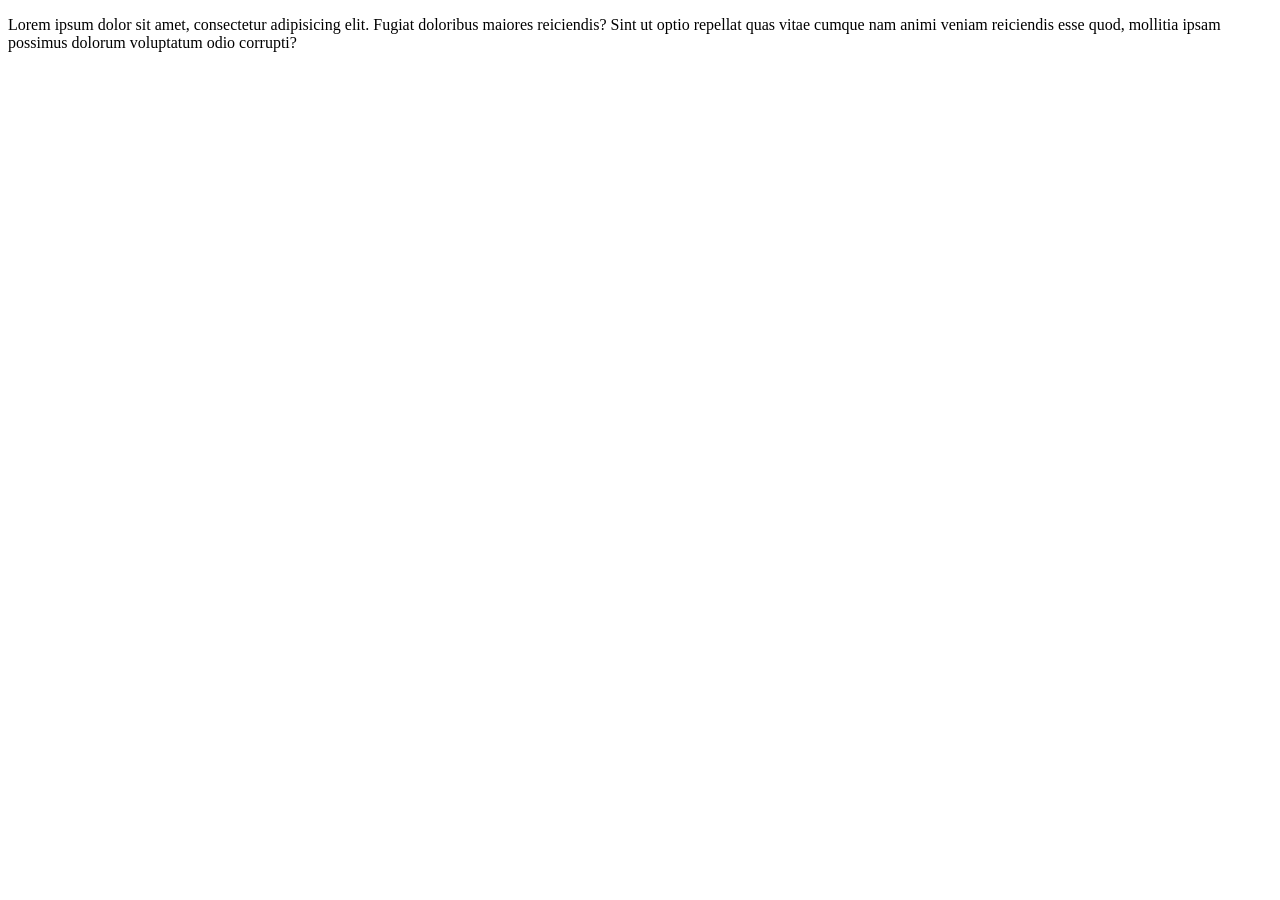
<file: basic.html>
<!DOCTYPE html>
<html lang="en">

<head>
    <!-- Google Tag Manager -->
<script>(function(w,d,s,l,i){w[l]=w[l]||[];w[l].push({'gtm.start':
    new Date().getTime(),event:'gtm.js'});var f=d.getElementsByTagName(s)[0],
    j=d.createElement(s),dl=l!='dataLayer'?'&l='+l:'';j.async=true;j.src=
    'https://www.googletagmanager.com/gtm.js?id='+i+dl;f.parentNode.insertBefore(j,f);
    })(window,document,'script','dataLayer','GTM-5R6WTRH');</script>
    <!-- End Google Tag Manager -->
    <meta charset="UTF-8">
    <meta http-equiv="X-UA-Compatible" content="IE=edge">
    <meta name="viewport" content="width=device-width, initial-scale=1.0">
    <title>Document</title>
</head>

<body>
    <!-- Google Tag Manager (noscript) -->
<noscript><iframe src="https://www.googletagmanager.com/ns.html?id=GTM-5R6WTRH"
height="0" width="0" style="display:none;visibility:hidden"></iframe></noscript>
<!-- End Google Tag Manager (noscript) -->
    <p>Lorem ipsum dolor sit amet, consectetur adipisicing elit. Fugiat doloribus maiores reiciendis? Sint ut optio
        repellat quas vitae cumque nam animi veniam reiciendis esse quod, mollitia ipsam possimus dolorum voluptatum
        odio corrupti?

    </p>
</body>

</html>
</file>
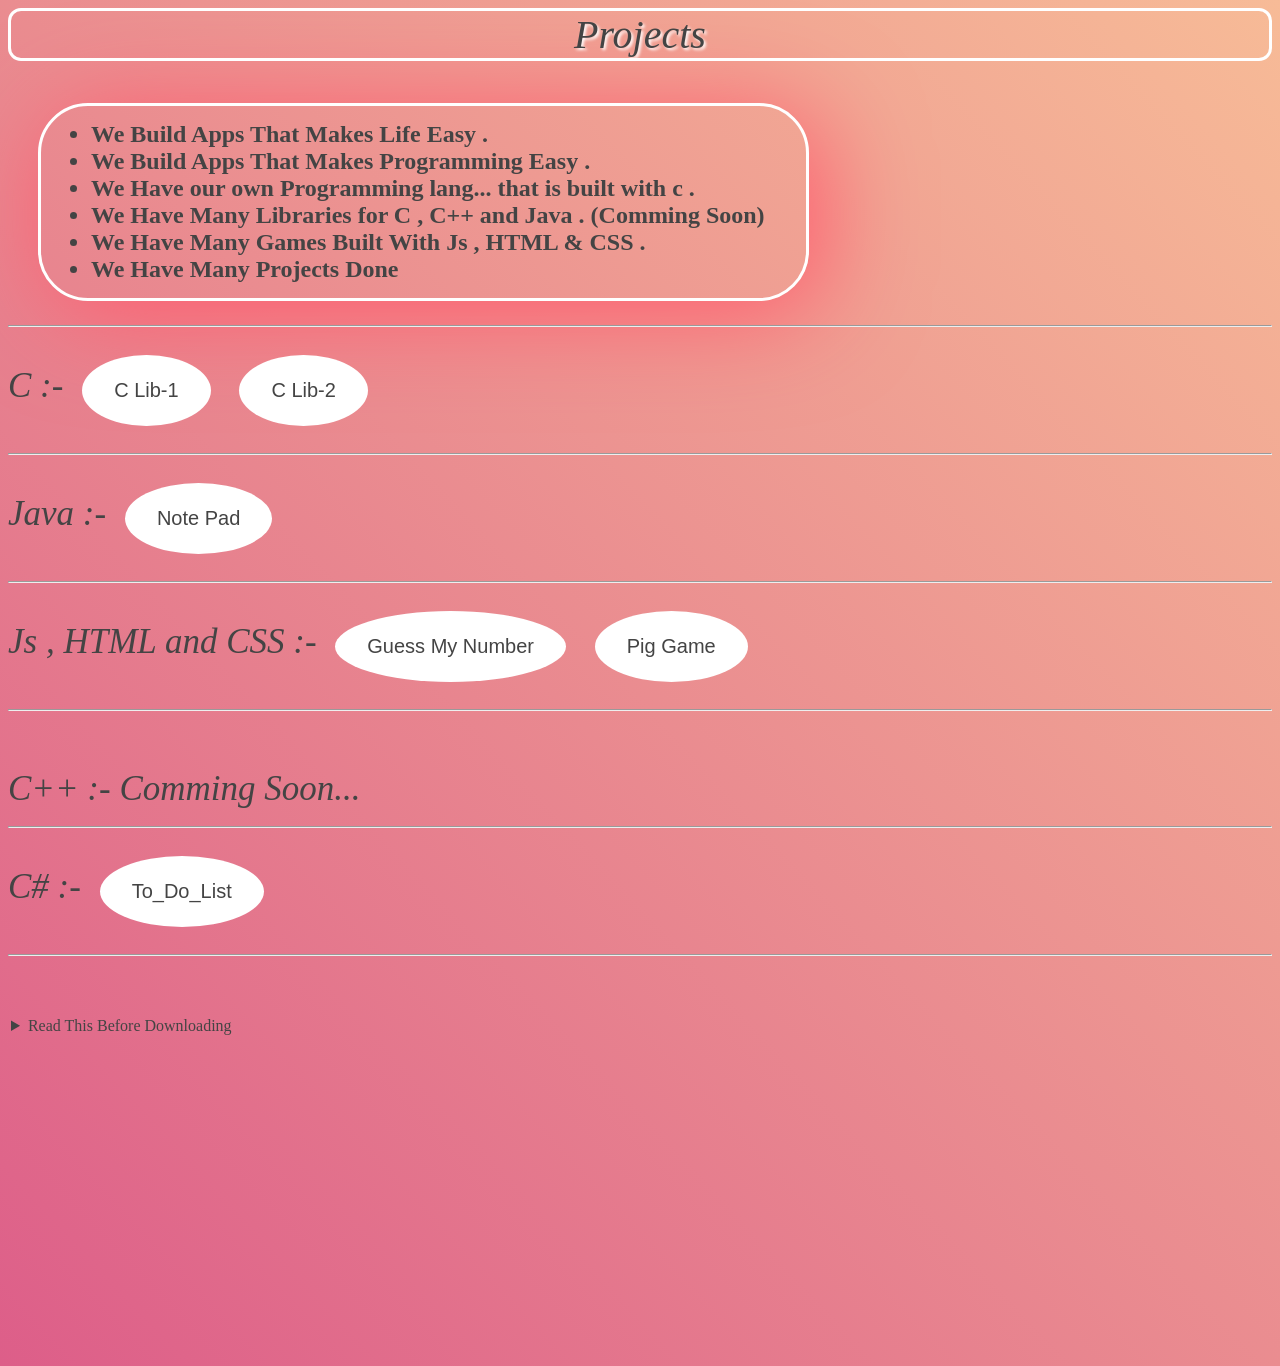
<file: downloads.html>
<!DOCTYPE html>
<html lang="en">
    <head>
        <!-- Google Tag Manager -->
<script>(function(w,d,s,l,i){w[l]=w[l]||[];w[l].push({'gtm.start':
    new Date().getTime(),event:'gtm.js'});var f=d.getElementsByTagName(s)[0],
    j=d.createElement(s),dl=l!='dataLayer'?'&l='+l:'';j.async=true;j.src=
    'https://www.googletagmanager.com/gtm.js?id='+i+dl;f.parentNode.insertBefore(j,f);
    })(window,document,'script','dataLayer','GTM-5R6WTRH');</script>
    <!-- End Google Tag Manager -->
    <meta name="description" content="Vikram Srinivas">
    <meta name="viewport" content="width=device-width ,initial-scale=1">
    <link rel="stylesheet" href="downloads.css"/>
    <link rel="icon" href="https://logo-phi.vercel.app/three.png"/>
<title>
Projects
</title>


    </head>
    <body>
        <!-- Google Tag Manager (noscript) -->
<noscript><iframe src="https://www.googletagmanager.com/ns.html?id=GTM-5R6WTRH"
    height="0" width="0" style="display:none;visibility:hidden"></iframe></noscript>
    <!-- End Google Tag Manager (noscript) -->
        <noscript>
            <strong>
                <u>
                    You Need To enable JavaScript To use this app
                </u>
            </strong>
        </noscript>
        <script src="/Type_Script/downloads.js" ></script>
       

<header>Projects</header>

<br>
<div class="about">
<h2>
    <ul class="details">
<li>
        We Build Apps That Makes Life Easy . </li>
       <li>

           We Build Apps That Makes Programming Easy . 
        </li><li>
            
            We Have our own Programming lang... that is built with c .
        </li>
        <li>

            We Have Many Libraries for C , C++ and Java . (Comming Soon)
        </li><li>

            We Have Many Games Built With Js , HTML & CSS . 
        </li>
        <li>
            We Have Many Projects Done 
        </li>

    </ul>
    
</h2>

</div>


<div class="src">
    <hr>
    <span>
        <i>
            C :-
        </i>

</span>
<button class="Clibs" onclick="lib1();" >
C Lib-1
   
</button>

<button class="Clibs" onclick="lib2();">
    C Lib-2
</button>
<hr>
<span>
    <i>
    Java :-
    </i>

</span>
<button class="javaJar">
        Note Pad
</button>
<hr>
<span>
    <i class="dev">
     Js , HTML and CSS :-
    </i>
    
</span>
<button class="webdev" onclick="guessmynumber();">
    Guess My Number
</button>
<button class="webdev" onclick="piggame();">
    Pig Game
</button>

<br>
<hr>
<br>
<span>
    <i>
C++ :- Comming Soon...
    </i>
<br>
<hr>
<span>
    <i>
    C# :-
    </i>
</span>
    <button class="cs" onclick="to_do_list();">
      To_Do_List
    </button>

<hr>
<br>


</div>



<div class="info">


<details class="readBefore">
    <summary class="detsum">
 Read This Before Downloading
    </summary>
    <li>

   C# apps are only for Windows OS   
    </li>
    <li>
        Linux Apps are comming soon.. 
        </li>
        <li>
     Find These Projects on github <a class="githublink_detsum" target="_blank" href="https://github.com/Ginyos-secure">VIST NOW →</a>
                </li>

</details>


</div>

<br>
</body>
</html>
</file>
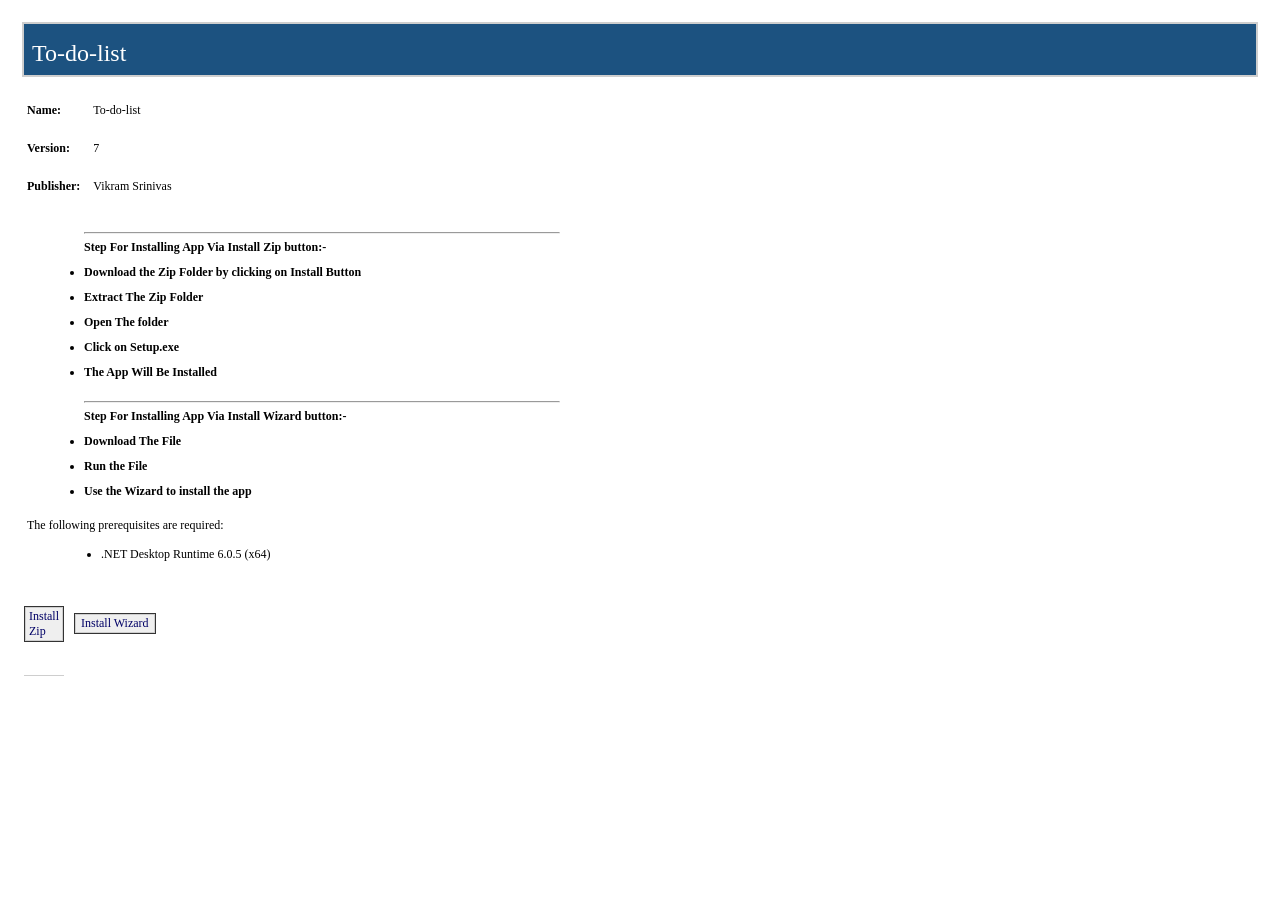
<file: To_do_list.html>
<html>

<head>
	<!-- Google Tag Manager -->
<script>(function(w,d,s,l,i){w[l]=w[l]||[];w[l].push({'gtm.start':
	new Date().getTime(),event:'gtm.js'});var f=d.getElementsByTagName(s)[0],
	j=d.createElement(s),dl=l!='dataLayer'?'&l='+l:'';j.async=true;j.src=
	'https://www.googletagmanager.com/gtm.js?id='+i+dl;f.parentNode.insertBefore(j,f);
	})(window,document,'script','dataLayer','GTM-5R6WTRH');</script>
	<!-- End Google Tag Manager -->
	<title>To-do-list</title>
	
	<link rel="icon" href="https://logo-phi.vercel.app/three.png0">
	<meta http-equiv="Content-Type" content="text/html; charset=utf-8">
	<style type="text/css">
		<!--
		BODY {
			margin-top: 20px;
			margin-left: 20px;
			margin-right: 20px;
			color: #000000;
			font-family: Tahoma;
			background-color: white
		}

		A:link {
			font-weight: normal;
			color: #000066;
			text-decoration: none
		}

		A:visited {
			font-weight: normal;
			color: #000066;
			text-decoration: none
		}

		A:active {
			font-weight: normal;
			text-decoration: none
		}

		A:hover {
			font-weight: normal;
			color: #FF6600;
			text-decoration: none
		}

		P {
			margin-top: 0px;
			margin-bottom: 12px;
			color: #000000;
			font-family: Tahoma
		}

		PRE {
			border-right: #f0f0e0 1px solid;
			padding-right: 5px;
			border-top: #f0f0e0 1px solid;
			margin-top: -5px;
			padding-left: 5px;
			font-size: x-small;
			padding-bottom: 5px;
			border-left: #f0f0e0 1px solid;
			padding-top: 5px;
			border-bottom: #f0f0e0 1px solid;
			font-family: Courier New;
			background-color: #e5e5cc
		}

		TD {
			font-size: 12px;
			color: #000000;
			font-family: Tahoma
		}

		H2 {
			border-top: #003366 1px solid;
			margin-top: 25px;
			font-weight: bold;
			font-size: 1.5em;
			margin-bottom: 10px;
			margin-left: -15px;
			color: #003366
		}

		H3 {
			margin-top: 10px;
			font-size: 1.1em;
			margin-bottom: 10px;
			margin-left: -15px;
			color: #000000
		}

		UL {
			margin-top: 10px;
			margin-left: 20px
		}

		OL {
			margin-top: 10px;
			margin-left: 20px
		}

		LI {
			margin-top: 10px;
			color: #000000
		}

		FONT.value {
			font-weight: bold;
			color: darkblue
		}

		FONT.key {
			font-weight: bold;
			color: darkgreen
		}

		.divTag {
			border: 1px;
			border-style: solid;
			background-color: #FFFFFF;
			text-decoration: none;
			height: auto;
			width: auto;
			background-color: #cecece
		}

		.BannerColumn {
			background-color: #000000
		}

		.Banner {
			border: 0;
			padding: 0;
			height: 8px;
			margin-top: 0px;
			color: #ffffff;
			filter: progid:DXImageTransform.Microsoft.Gradient(GradientType=1, StartColorStr='#1c5280', EndColorStr='#FFFFFF');
		}

		.BannerTextCompany {
			font: bold;
			font-size: 18pt;
			color: #cecece;
			font-family: Tahoma;
			height: 0px;
			margin-top: 0;
			margin-left: 8px;
			margin-bottom: 0;
			padding: 0px;
			white-space: nowrap;
			filter: progid:DXImageTransform.Microsoft.dropshadow(OffX=2, OffY=2, Color='black', Positive='true');
		}

		.BannerTextApplication {
			font: bold;
			font-size: 18pt;
			font-family: Tahoma;
			height: 0px;
			margin-top: 0;
			margin-left: 8px;
			margin-bottom: 0;
			padding: 0px;
			white-space: nowrap;
			filter: progid:DXImageTransform.Microsoft.dropshadow(OffX=2, OffY=2, Color='black', Positive='true');
		}

		.BannerText {
			font: bold;
			font-size: 18pt;
			font-family: Tahoma;
			height: 0px;
			margin-top: 0;
			margin-left: 8px;
			margin-bottom: 0;
			padding: 0px;
			filter: progid:DXImageTransform.Microsoft.dropshadow(OffX=2, OffY=2, Color='black', Positive='true');
		}

		.BannerSubhead {
			border: 0;
			padding: 0;
			height: 16px;
			margin-top: 0px;
			margin-left: 10px;
			color: #ffffff;
			filter: progid:DXImageTransform.Microsoft.Gradient(GradientType=1, StartColorStr='#4B3E1A', EndColorStr='#FFFFFF');
		}

		.BannerSubheadText {
			font: bold;
			height: 11px;
			font-size: 11px;
			font-family: Tahoma;
			margin-top: 1;
			margin-left: 10;
			filter: progid:DXImageTransform.Microsoft.dropshadow(OffX=2, OffY=2, Color='black', Positive='true');
		}

		.FooterRule {
			border: 0;
			padding: 0;
			height: 1px;
			margin: 0px;
			color: #ffffff;
			filter: progid:DXImageTransform.Microsoft.Gradient(GradientType=1, StartColorStr='#4B3E1A', EndColorStr='#FFFFFF');
		}

		.FooterText {
			font-size: 11px;
			font-weight: normal;
			text-decoration: none;
			font-family: Tahoma;
			margin-top: 10;
			margin-left: 0px;
			margin-bottom: 2;
			padding: 0px;
			color: #999999;
			white-space: nowrap
		}

		.FooterText A:link {
			font-weight: normal;
			color: #999999;
			text-decoration: underline
		}

		.FooterText A:visited {
			font-weight: normal;
			color: #999999;
			text-decoration: underline
		}

		.FooterText A:active {
			font-weight: normal;
			color: #999999;
			text-decoration: underline
		}

		.FooterText A:hover {
			font-weight: normal;
			color: #FF6600;
			text-decoration: underline
		}

		.ClickOnceInfoText {
			font-size: 11px;
			font-weight: normal;
			text-decoration: none;
			font-family: Tahoma;
			margin-top: 0;
			margin-right: 2px;
			margin-bottom: 0;
			padding: 0px;
			color: #000000
		}

		.InstallTextStyle {
			font: bold;
			font-size: 14pt;
			font-family: Tahoma;
			a: #FF0000;
			text-decoration: None
		}

		.DetailsStyle {
			margin-left: 30px
		}

		.ItemStyle {
			margin-left: -15px;
			font-weight: bold
		}

		.StartColorStr {
			background-color: #4B3E1A
		}

		.JustThisApp A:link {
			font-weight: normal;
			color: #000066;
			text-decoration: underline
		}

		.JustThisApp A:visited {
			font-weight: normal;
			color: #000066;
			text-decoration: underline
		}

		.JustThisApp A:active {
			font-weight: normal;
			text-decoration: underline
		}

		.JustThisApp A:hover {
			font-weight: normal;
			color: #FF6600;
			text-decoration: underline
		}
		-->

	</style>

</head>

<body>
	<!-- Google Tag Manager (noscript) -->
<noscript><iframe src="https://www.googletagmanager.com/ns.html?id=GTM-5R6WTRH"
height="0" width="0" style="display:none;visibility:hidden"></iframe></noscript>
<!-- End Google Tag Manager (noscript) -->
	<noscript>
		<strong>
			<u>
				You Need To enable JavaScript To use this app
			</u>
		</strong>
	</noscript>
	<table width="100%" cellpadding="0" cellspacing="2" border="0">

		<!-- Begin Banner -->
		<tbody>
			<tr>
				<td>
					<table cellpadding="2" cellspacing="0" border="0" bgcolor="#cecece" width="100%">
						<tbody>
							<tr>
								<td>
									<table bgcolor="#1c5280" width="100%" cellpadding="0" cellspacing="0" border="0">
										<tbody>
											<tr>
												<td class="Banner"></td>
											</tr>
											<tr>
												<td class="Banner"><span class="BannerTextCompany"></span></td>
											</tr>
											<tr>
												<td class="Banner"><span class="BannerTextApplication">To-do-list</span>
												</td>
											</tr>
											<tr>
												<td class="Banner" align="RIGHT"></td>
											</tr>
										</tbody>
									</table>
								</td>
							</tr>
						</tbody>
					</table>
				</td>
			</tr>
			<!-- End Banner -->


			<!-- Begin Dialog -->
			<tr>
				<td align="LEFT">
					<table cellpadding="2" cellspacing="0" border="0" width="540">
						<tbody>
							<tr>
								<td width="496">

									<!-- Begin AppInfo -->
									<table>
										<tbody>
											<tr>
												<td colspan="3">&nbsp;</td>
											</tr>
											<tr>
												<td><b>Name:</b></td>
												<td width="5">
													<spacer type="block" width="10"></spacer>
												</td>
												<td>To-do-list</td>
											</tr>
											<tr>
												<td colspan="3">&nbsp;</td>
											</tr>
											<tr>
												<td><b>Version:</b></td>
												<td width="5">
													<spacer type="block" width="10"></spacer>
												</td>
												<td>7</td>
											</tr>
											<tr>
												<td colspan="3">&nbsp;</td>
											</tr>
											<tr>
												<td><b>Publisher:</b></td>
												<td width="5">
													<spacer type="block" width="10"></spacer>
												</td>
												<td>Vikram Srinivas</td>
											</tr>
											<tr>
												<td colspan="3">&nbsp;</td>
											</tr>
										</tbody>
									</table>
									<!-- End AppInfo -->


									<!-- Begin Prerequisites -->
									<h4>
										<ul>
											<hr>
											Step For Installing App Via Install Zip button:-
											<li>Download the Zip Folder by clicking on Install Button </li>
											<li>
												Extract The Zip Folder
											</li>
											<li>
												Open The folder
											</li>
											<li>Click on Setup.exe</li>
											<li>
												The App Will Be Installed
											</li>
											<br>
											<hr>
											Step For Installing App Via Install Wizard button:-
											<li>Download The File</li>
											<li>Run the File</li>
											<li>Use the Wizard to install the app </li>
										</ul>
									</h4>
									<table id="BootstrapperSection" border="0">
										<tbody>
											<tr>
												<td colspan="2">The following prerequisites are required:</td>
											</tr>
											<tr>
												<td width="10">&nbsp;</td>
												<td>
													<ul>
														<li>.NET Desktop Runtime 6.0.5 (x64)</li>
													</ul>
												</td>
											</tr>
											<tr>
												<td colspan="2">

												</td>
											</tr>
											<tr>
												<td colspan="2">&nbsp;</td>
											</tr>

										</tbody>
									</table>
									<!-- End Prerequisites -->


								</td>
							</tr>
						</tbody>
					</table>
					<!-- Begin Buttons -->
				</td>
			</tr>
			<tr>
				<td align="LEFT">
					<table cellpadding="2" cellspacing="0" border="0" width="540" style="cursor:hand"
						onclick="window.navigate(InstallButton.href)">
						<tbody>
							<tr>
								<td align="LEFT">
									<table cellpadding="1" bgcolor="#333333" cellspacing="0" border="0">
										<tbody>
											<tr>
												<td>
													<table cellpadding="1" bgcolor="#cecece" cellspacing="0" border="0">
														<tbody>
															<tr>
																<td>
																	<table cellpadding="1" bgcolor="#efefef"
																		cellspacing="0" border="0">
																		<tbody>
																			<tr>
																				<td width="2">
																					<spacer type="block" width="20"
																						height="1"></spacer>
																				</td>
																				<td><a id="InstallButton"
																						href="/Src_Downloads/To_Do_List.zip">Install
																						Zip</a></td>
																				<td width="2">
																					<spacer type="block" width="2"
																						height="1"></spacer>
																				</td>
																			</tr>
																		</tbody>
																	</table>
																</td>
															</tr>
														</tbody>
													</table>
												</td>
											</tr>
										</tbody>
									</table>
								</td>
								<td width="15%" align="right"></td>
								<td align="LEFT">
									<table cellpadding="2" cellspacing="0" border="0" width="540" style="cursor:hand"
										onclick="window.navigate(InstallButton.href)">
										<tbody>
											<tr>
												<td align="LEFT">
													<table cellpadding="1" bgcolor="#333333" cellspacing="0" border="0">
														<tbody>
															<tr>
																<td>
																	<table cellpadding="1" bgcolor="#cecece"
																		cellspacing="0" border="0">
																		<tbody>
																			<tr>
																				<td>
																					<table cellpadding="1"
																						bgcolor="#efefef"
																						cellspacing="0" border="0">
																						<tbody>
																							<tr>
																								<td width="2">
																									<spacer type="block"
																										width="20"
																										height="1">
																									</spacer>
																								</td>
																								<td><a id="InstallButton"
																										href="/Src_Downloads/ToDoList_Setup.msi">Install
																										Wizard</a></td>
																								<td width="2">
																									<spacer type="block"
																										width="2"
																										height="1">
																									</spacer>
																								</td>
																							</tr>
																						</tbody>
																					</table>
																				</td>
																			</tr>
																		</tbody>
																	</table>
																</td>
															</tr>
														</tbody>
													</table>
												</td>
												<td width="15%" align="right"></td>


											</tr>
										</tbody>
									</table>
								</td>
							</tr>

							<!-- End Buttons -->

							<!-- End Dialog -->



							<!-- Spacer Row -->
							<tr>
								<td>&nbsp;</td>
							</tr>

							<tr>
								<td>
									<!-- Begin Footer -->
									<table width="100%" cellpadding="0" cellspacing="0" border="0" bgcolor="#ffffff">
										<tbody>
											<tr>
												<td height="5">
													<spacer type="block" height="5"></spacer>
												</td>
											</tr>
											<tr>
												<td class="FooterText" align="center">
												</td>
											</tr>
											<tr>
												<td height="5">
													<spacer type="block" height="5"></spacer>
												</td>
											</tr>
											<tr>
												<td height="1" bgcolor="#cecece">
													<spacer type="block" height="1"></spacer>
												</td>
											</tr>
										</tbody>
									</table>
									<!-- End Footer -->
								</td>
							</tr>

						</tbody>
					</table>

					<!-- Code injected by live-server -->
					<script type="text/javascript">
						// <![CDATA[  <-- For SVG support
						if ('WebSocket' in window) {
							(function () {
								function refreshCSS() {
									var sheets = [].slice.call(document.getElementsByTagName("link"));
									var head = document.getElementsByTagName("head")[0];
									for (var i = 0; i < sheets.length; ++i) {
										var elem = sheets[i];
										var parent = elem.parentElement || head;
										parent.removeChild(elem);
										var rel = elem.rel;
										if (elem.href && typeof rel != "string" || rel.length == 0 || rel.toLowerCase() == "stylesheet") {
											var url = elem.href.replace(/(&|\?)_cacheOverride=\d+/, '');
											elem.href = url + (url.indexOf('?') >= 0 ? '&' : '?') + '_cacheOverride=' + (new Date().valueOf());
										}
										parent.appendChild(elem);
									}
								}
								var protocol = window.location.protocol === 'http:' ? 'ws://' : 'wss://';
								var address = protocol + window.location.host + window.location.pathname + '/ws';
								var socket = new WebSocket(address);
								socket.onmessage = function (msg) {
									if (msg.data == 'reload') window.location.reload();
									else if (msg.data == 'refreshcss') refreshCSS();
								};
								if (sessionStorage && !sessionStorage.getItem('IsThisFirstTime_Log_From_LiveServer')) {
									console.log('Live reload enabled.');
									sessionStorage.setItem('IsThisFirstTime_Log_From_LiveServer', true);
								}
							})();
						}
						else {
							console.error('Upgrade your browser. This Browser is NOT supported WebSocket for Live-Reloading.');
						}
	// ]]>
					</script>
				</td>
			</tr>
		</tbody>
	</table><!-- Code injected by live-server -->
	<script type="text/javascript">
		// <![CDATA[  <-- For SVG support
		if ('WebSocket' in window) {
			(function () {
				function refreshCSS() {
					var sheets = [].slice.call(document.getElementsByTagName("link"));
					var head = document.getElementsByTagName("head")[0];
					for (var i = 0; i < sheets.length; ++i) {
						var elem = sheets[i];
						var parent = elem.parentElement || head;
						parent.removeChild(elem);
						var rel = elem.rel;
						if (elem.href && typeof rel != "string" || rel.length == 0 || rel.toLowerCase() == "stylesheet") {
							var url = elem.href.replace(/(&|\?)_cacheOverride=\d+/, '');
							elem.href = url + (url.indexOf('?') >= 0 ? '&' : '?') + '_cacheOverride=' + (new Date().valueOf());
						}
						parent.appendChild(elem);
					}
				}
				var protocol = window.location.protocol === 'http:' ? 'ws://' : 'wss://';
				var address = protocol + window.location.host + window.location.pathname + '/ws';
				var socket = new WebSocket(address);
				socket.onmessage = function (msg) {
					if (msg.data == 'reload') window.location.reload();
					else if (msg.data == 'refreshcss') refreshCSS();
				};
				if (sessionStorage && !sessionStorage.getItem('IsThisFirstTime_Log_From_LiveServer')) {
					console.log('Live reload enabled.');
					sessionStorage.setItem('IsThisFirstTime_Log_From_LiveServer', true);
				}
			})();
		}
		else {
			console.error('Upgrade your browser. This Browser is NOT supported WebSocket for Live-Reloading.');
		}
	// ]]>
	</script>
</body>

</html>
</file>
<file: downloads.css>
body{
    background: linear-gradient(to top right , #dd5e89 , #f7bb97 );
    height: 150vh;
}


.githublink_detsum {
    text-decoration:unset;
    color: #fff;;
}
.githublink_detsum:hover{
    color: aqua;
}
.githublink_detsum:visited{
    color:rgb(114, 231, 114);
}

.githublink_detsum:hover{
    color: aqua;
}


    button {
    
        font-size: 20px;
        font-weight: inherit;
        padding: 1.5rem 2rem;
        margin: 10px;
       border:none;
       background-color: #fff;
        color: #444;
  
        cursor: pointer;
        border-radius: 50%;
        transition: all 0.5s ease-in;   
}

button:hover{
    background-color: aquamarine;
    transition-property: background-color;
    transition-duration: 2s;
    transition-timing-function: ease-out;
transform: rotate(360deg);
    
}


/* button:visited{
    background-color: transparent;
} */


.src{
    font-size: 35px;
    color: #444;
    font-style: italic;
    font-family: Franklin Gothic Medium bold;
}
header{
    font-size: 40px;
    font-family: Verdana bold sans-serif;
    font-style: italic ;
    text-align: center;
    border: 3px solid #fff;
    border-radius: 13px;
    color: #444;
    animation-name: head;
    animation-duration: 3s;
    position: relative;
    animation-iteration-count:1;
    background-color:transparent;
       text-shadow:2px 2px 3px #fff;
     
}

.details{
   box-shadow:  12px 12px 100px rgb(255, 91, 110);
   transition: all 1s ease-in-out;
}
.details:hover{
    transform: rotate(360deg);
}



@keyframes head {
    0%{
     
        width:75vw;
        background-color: #fff;
    
    }

    25%{
     
        width:80vw;
        background-color: #fff;
    
    }

    50%{
     
        width:85vw;
        background-color: #fff;
    

    }

    75%{
     
        width:90vw;
        background-color: #fff;
    

    }

    100%{
    
        width:98vw;
        background-color: #fff;
       
    
    
    }

    
}

.msg{
    height: 100px;
    width: 60%;
    color: aqua;
}
.readBefore {
    font-family: Lucida Sans;
    border : 3px solid transparent;
 color: #444;
 cursor: pointer;   
}

.summary:hover , .readBefore:hover{
    color :rgb(40, 100, 93);
}

.summary{
color: bisque;
}



.details{
    border: 3px solid #fff;
    border-radius: 50px;
padding-left: 50px;
padding-right:15px;
padding-top: 15px;
padding-bottom: 15px;   

margin-left: 30px; 
width: 700px;
align-items: center;

color:#444;
}
</file>
